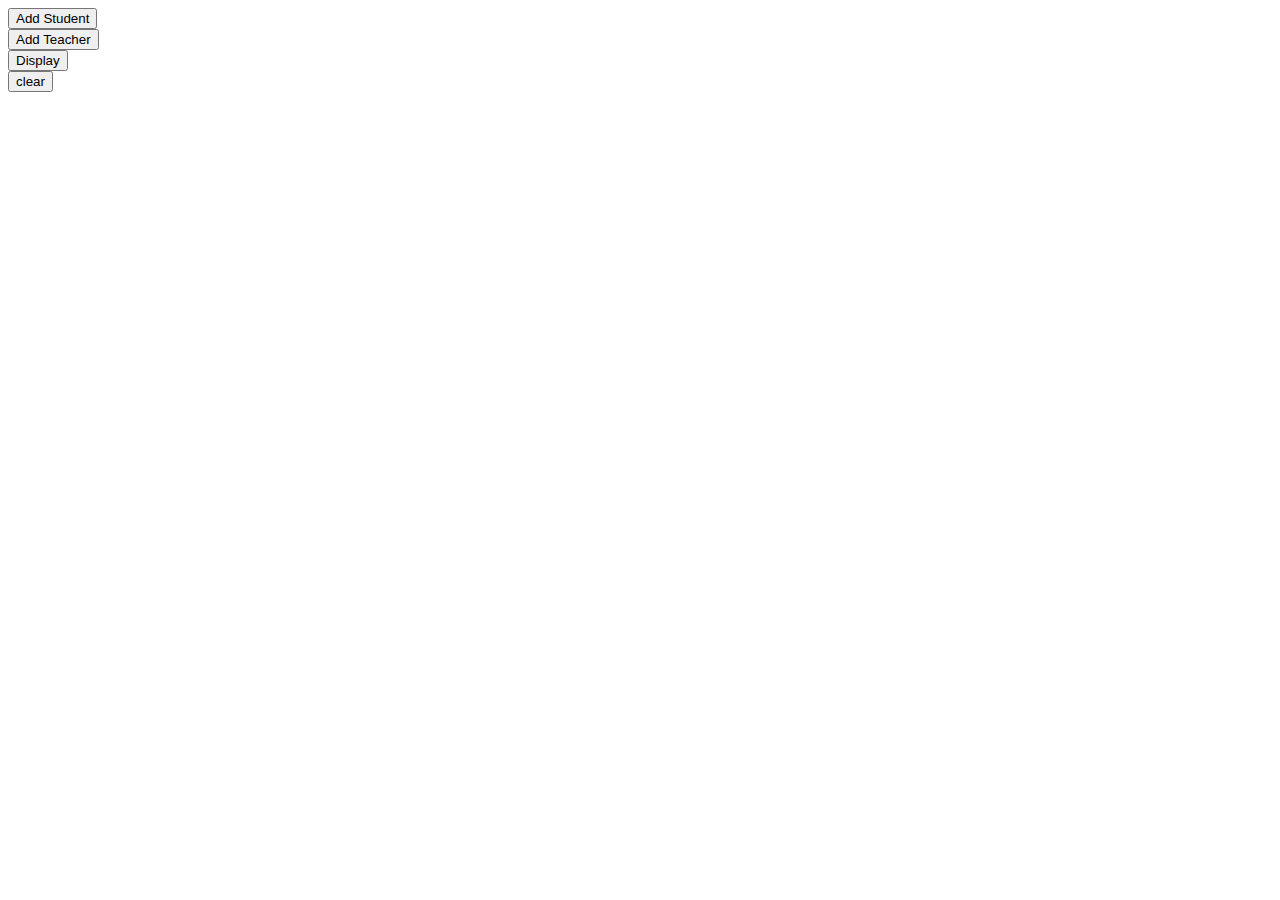
<file: bus/index.html>
<!DOCTYPE html>
<html lang="en">
<head>
    <meta charset="UTF-8">
    <meta http-equiv="X-UA-Compatible" content="IE=edge">
    <meta name="viewport" content="width=device-width, initial-scale=1.0">
    <title>Document</title>
</head>
<body>
    <form action="addstd" id="addform1">
        <button form="addform1">Add Student</button>
    </form>

    <form action="addtcr" id="addform2">
        <button form="addform2">Add Teacher</button>
    </form>

    <form action="display" id="displayform">
        <button form="displayform">Display</button>
    </form>

    <form action="clear" id="clearform">
        <button form="clearform">clear</button>
    </form>
</body>
</html>
</file>
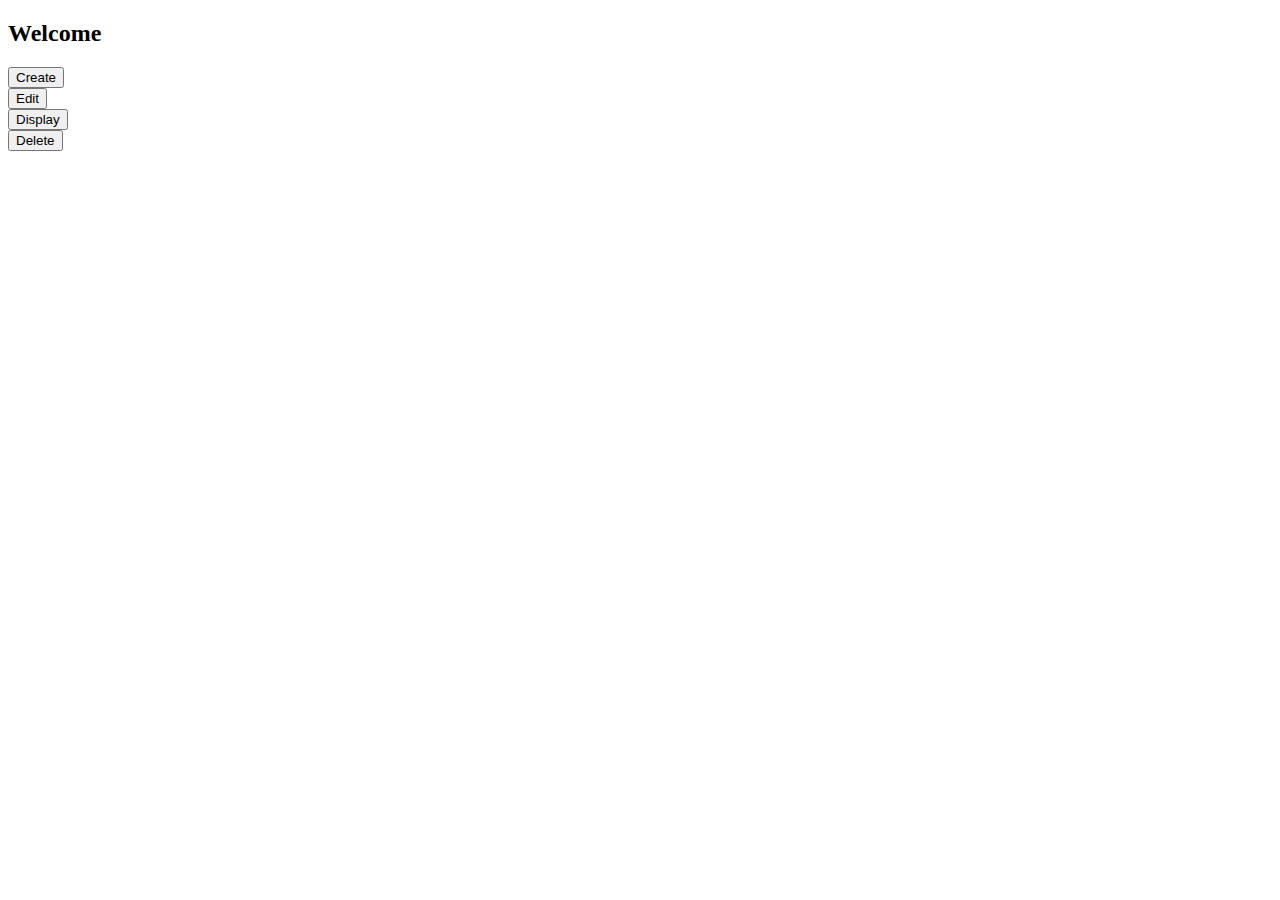
<file: login/index.html>
<!DOCTYPE html>
<html lang="en"xmlns:th="http://www.thymeleaf.org">
<head>
    <meta charset="UTF-8">
    <meta name="viewport" content="width=device-width, initial-scale=1.0">
    <title>Document</title>
</head>
<body>
    <h2 th:if="${isShow}" th:text="${note}">Welcome</h2>
    <div class="menu">
        <form action="menu" method="post">
            <input type="submit" value="Create" name="button" id="">
        </form>
        
        <form action="menu" method="post">
            <input type="submit" value="Edit" name="button" id="">
        </form>
        
        <form action="menu" method="post">
            <input type="submit" value="Display" name="button" id="">
        </form>
        
        <form action="menu" method="post">
            <input type="submit" value="Delete" name="button" id="">
        </form>
    </div>

    

</body>
</html>
</file>
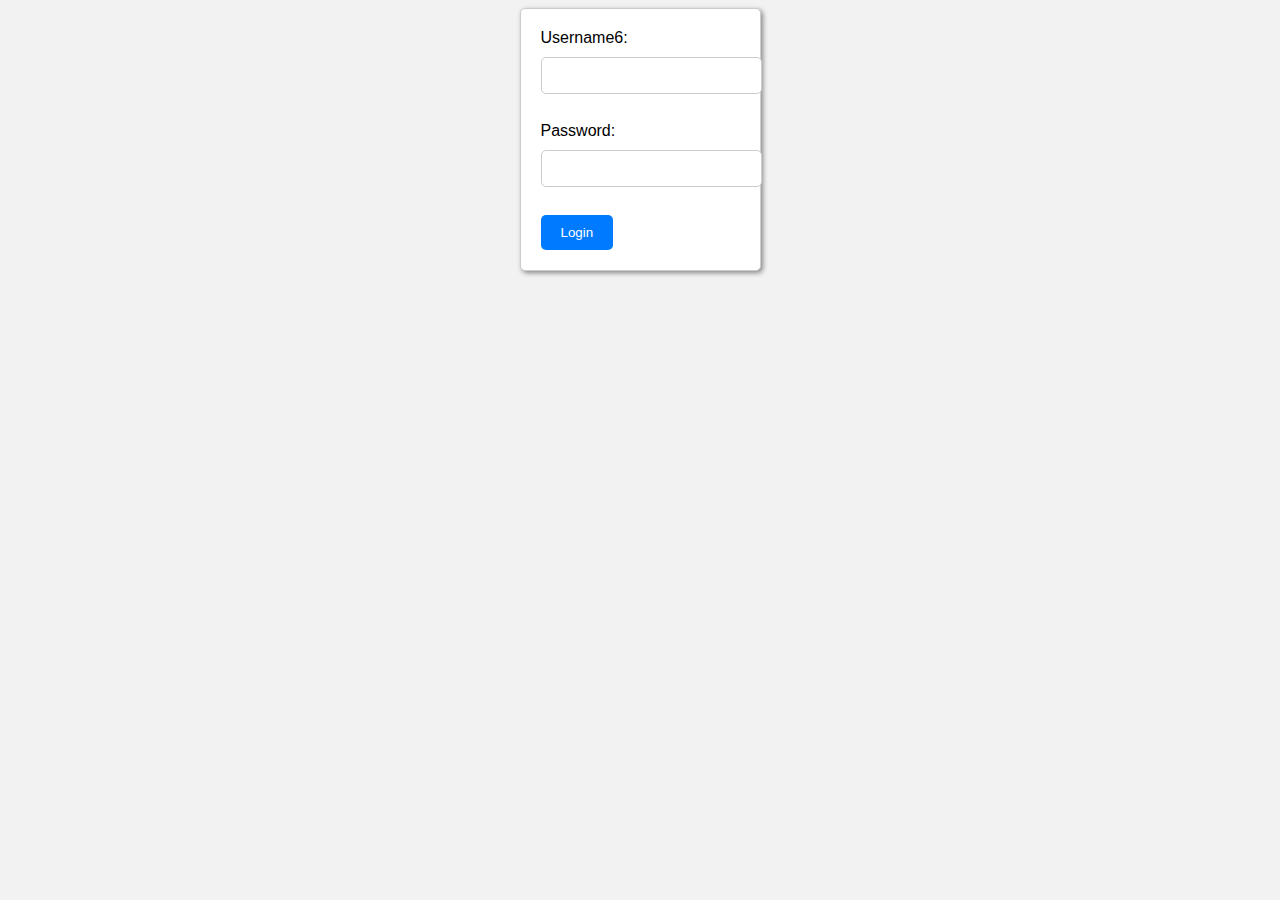
<file: servlet/servlet/index.html>
<!DOCTYPE html>
<html>
<head>
    <title>Login Page</title>
    <style>
        body {
            font-family: Arial, sans-serif;
            background-color: #f2f2f2;
            display: flex;
            justify-content: center ;
        }
        form {
            background-color: #fff;
            max-width: 300px;
            margin: 0 auto;
            padding: 20px;
            border: 1px solid #ccc;
            border-radius: 5px;
            box-shadow: 2px 2px 5px #888888;
        }
        label {
            display: block;
            margin-bottom: 10px;
        }
        input[type="text"],
        input[type="password"] {
            width: 100%;
            padding: 10px;
            margin-bottom: 10px;
            border: 1px solid #ccc;
            border-radius: 5px;
        }
        input[type="submit"] {
            background-color: #007BFF;
            color: #fff;
            padding: 10px 20px;
            border: none;
            border-radius: 5px;
            cursor: pointer;
        }
        input[type="submit"]:hover {
            background-color: #0056b3;
        }
    </style>
</head>
<body>
    <form action="login" method="post">
        <!-- <label for="username1">Username1:</label>
        <input type="text" name="username1" id="username" required><br><br>
        <label for="username2">Username2:</label>
        <input type="text" name="username2" id="username" required><br><br>
        <label for="username3">Username3:</label>
        <input type="text" name="username3" id="username" required><br><br>
        <label for="username4">Username4:</label>
        <input type="text" name="username4" id="username" required><br><br>
        <label for="username5">Username5:</label>
        <input type="text" name="username5" id="username" required><br><br> -->
        <label for="username6">Username6:</label>
        <input type="text" name="username6" id="username" required><br><br>
        <label for="password">Password:</label>
        <input type="password" name="password" id="password" required><br><br>
        <input type="submit" value="Login">
    </form>
</body>
</html>
</file>
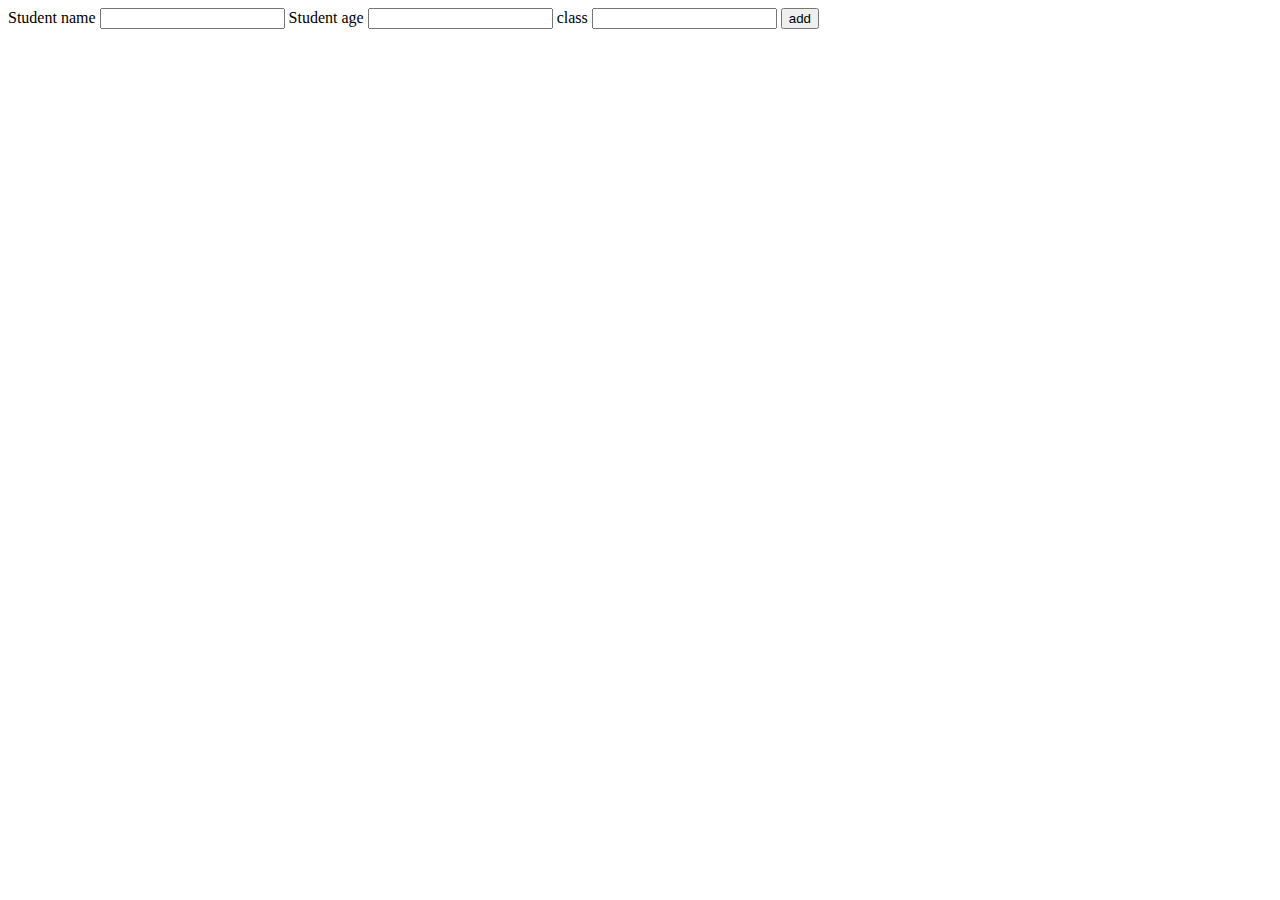
<file: bus/addstd.html>
<!DOCTYPE html>
<html lang="en">
<head>
    <meta charset="UTF-8">
    <meta http-equiv="X-UA-Compatible" content="IE=edge">
    <meta name="viewport" content="width=device-width, initial-scale=1.0">
    <title>Document</title>
</head>
<body>
    <form action="addstd" method="post">
        <label for="">Student name</label>
        <input type="text" name="name" id="">

        <label for="">Student age</label>
        <input type="text" name="age" id="">

        <label >class</label>
        <input type="text" name="cls">
        
        <input type="submit" value="add">
    </form>
</body>
</html>
</file>
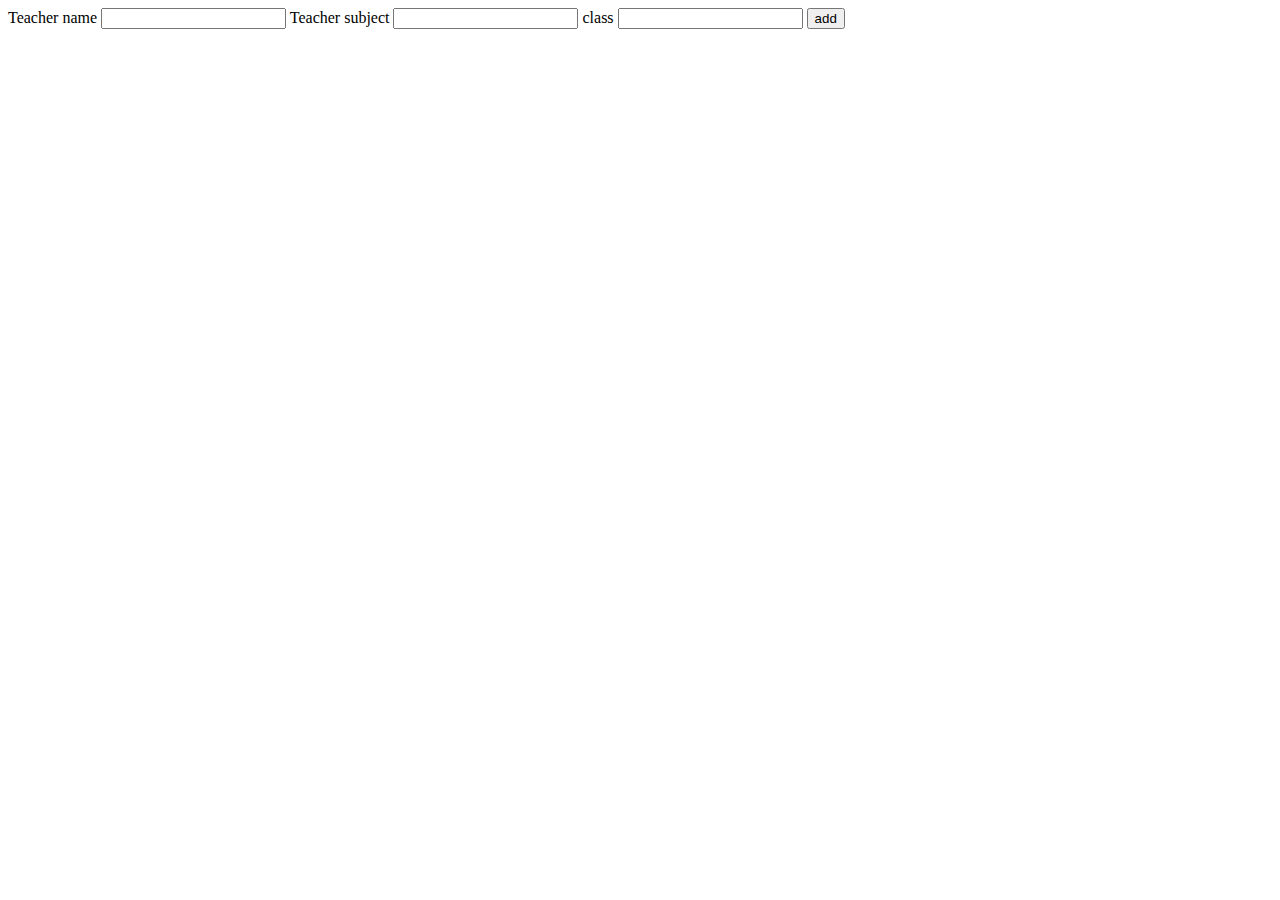
<file: bus/addtcr.html>
<!DOCTYPE html>
<html lang="en">
<head>
    <meta charset="UTF-8">
    <meta http-equiv="X-UA-Compatible" content="IE=edge">
    <meta name="viewport" content="width=device-width, initial-scale=1.0">
    <title>Document</title>
</head>
<body>
    <form action="addtcr" method="post">
        <label for="">Teacher name</label>
        <input type="text" name="name" id="">

        <label for="">Teacher subject</label>
        <input type="text" name="sub" id="">

        <label >class</label>
        <input type="text" name="cls">
        <input type="submit" value="add">
</body>
</html>
</file>
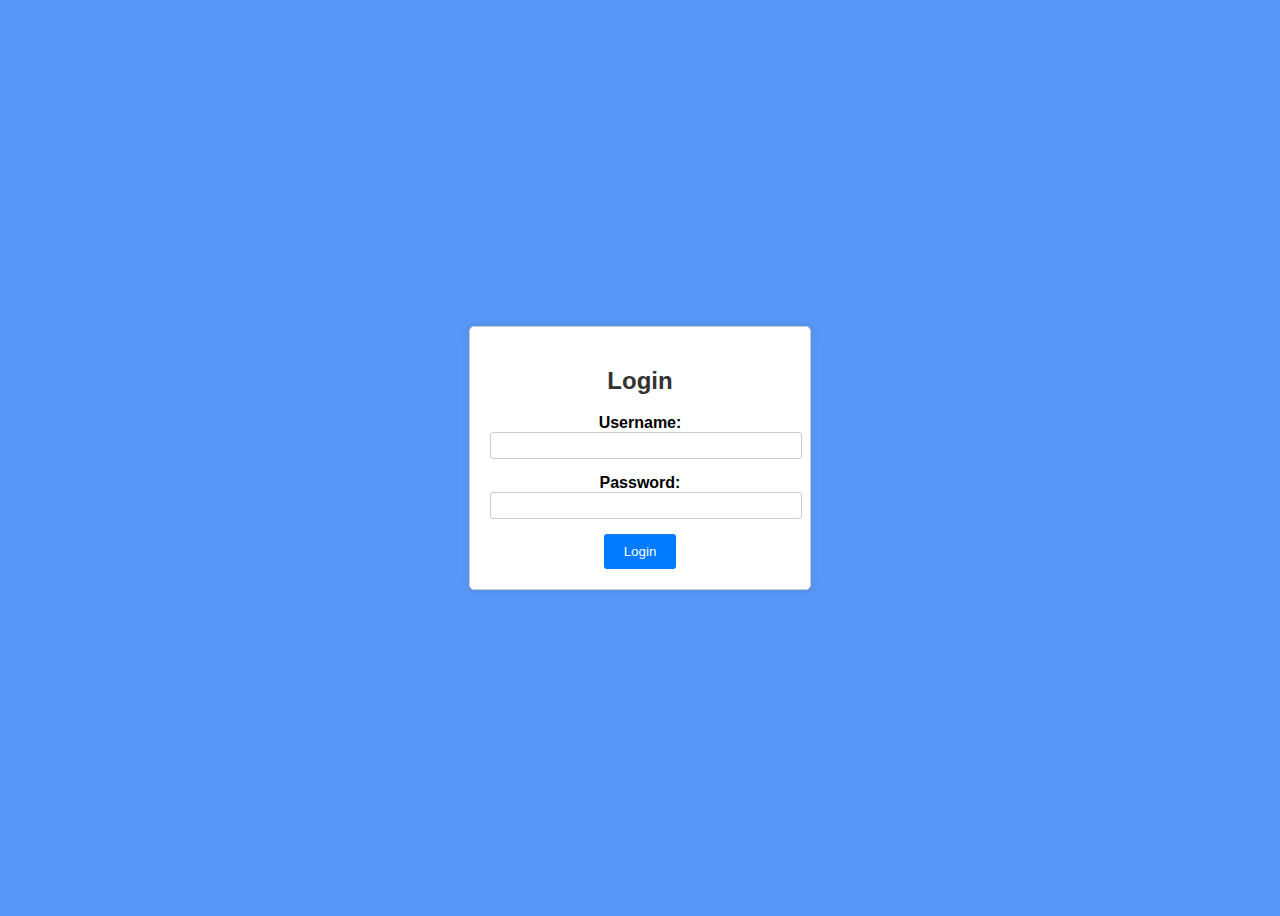
<file: servlet/SAMPLE/login.html>
<!DOCTYPE html>
<html>
<head>
  <title>Login Page</title>
  <style>
    body {
      font-family: Arial, sans-serif;
      background-color: #3f88f7de;
      text-align: center;
      display: flex;
      justify-content: center;
      align-items: center;
      height: 100vh;
        
    }

    .login-container {
        height: fit-content;
      width: 300px;
      margin: 0 ;
      background: #fff;
      padding: 20px;
      border: 1px solid #ccc;
      border-radius: 5px;
      box-shadow: 0 0 10px rgba(0, 0, 0, 0.1);
    }

    .login-container h2 {
      color: #333;
    }

    .form-group {
      margin-bottom: 15px;
    }

    .form-group label {
      display: block;
      font-weight: bold;
    }

    .form-group input {
      width: 100%;
      padding: 5px;
      border: 1px solid #ccc;
      border-radius: 3px;
    }

    .login-button {
      background: #007BFF;
      color: #fff;
      padding: 10px 20px;
      border: none;
      border-radius: 3px;
      cursor: pointer;
    }
  </style>
</head>
<body>
  <div class="login-container">
    <h2>Login</h2>
    <form action="login" id="myform" method="post">
      <div class="form-group">
        <label for="name">Username:</label>
        <input type="text" id="username" name="name" required>
      </div>
      <div class="form-group">
        <label for="Password">Password:</label>
        <input type="password" id="password" name="Password" required>
      </div>
      <button class="login-button" type="submit" form="myform">Login</button>
    </form>
  </div>
</body>
</html>
</file>
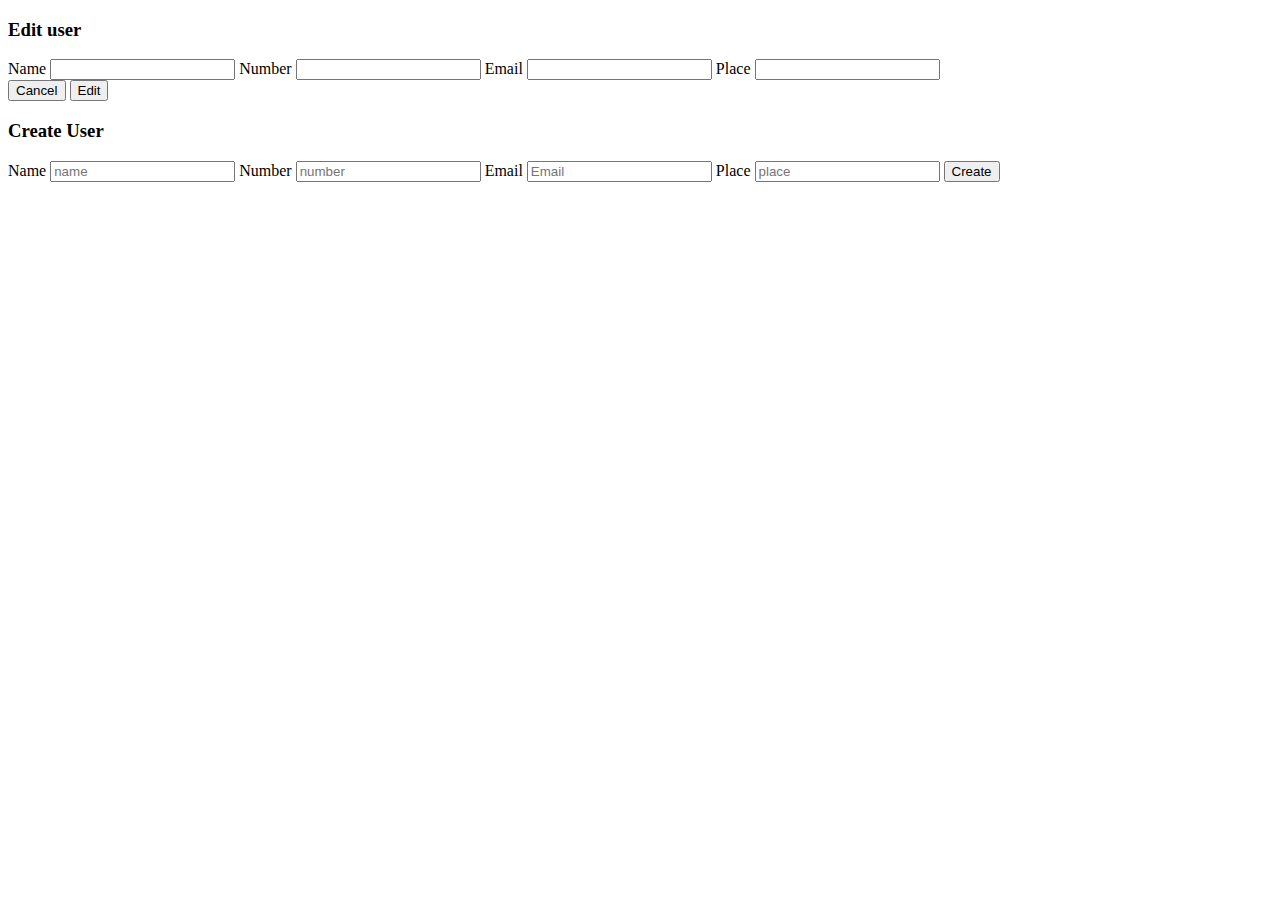
<file: contact/WEB-INF/templates/hello.html>
<!DOCTYPE html>
<html xmlns:th="http://www.thymeleaf.org">
<head>
    <title>Resource</title>
</head>
<body>
    <div th:fragment="edit(user)">

            <div class="h3"><h3>Edit user</h3>
            </div>

            <form action="edit" method="post" id="edit">
                <label for="">Name</label>
                <input type="text" name="name" th:value="${user.name}" id="">
                <label for="">Number</label>
                <input type="text" name="number" th:value="${user.number}">
                <label for="">Email</label>
                <input type="text" name="email" id="" th:value="${user.email}">
                <label for="">Place</label>
                <input type="text" name="place" th:value="${user.place}">
                <div>
                    <button id="button" formaction="/" type="submit">Cancel</button>
                    <button id="button" type="submit" formaction="edit">Edit</button>
                </div>
            </form>
          
    </div>
    <div th:fragment="create">

        <div class="h3"><h3>Create User</h3>
        </div>

        <form action="create" method="post">
            <label for="">Name</label>
            <input type="text" name="name" id="" placeholder="name" required>
            <label for="">Number</label>
            <input type="text" name="number"required placeholder="number">
            <label for="">Email</label>
            <input type="text" name="email" id="" placeholder="Email">
            <label for="">Place</label>
            <input type="text" name="place"required placeholder="place">
            <input type="submit"value="Create"id="button">
        </form>

    </div>
</body>
</html>
</file>
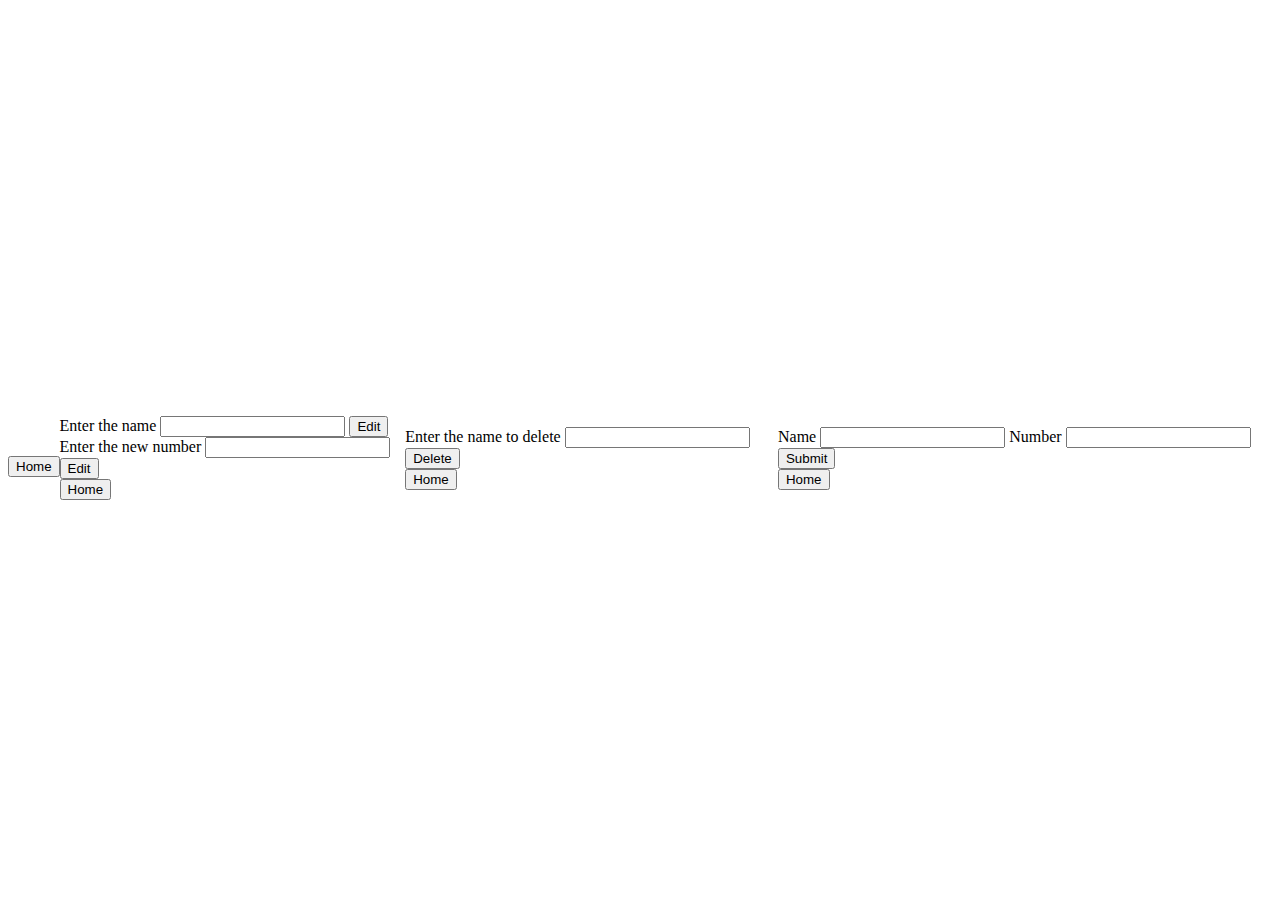
<file: login/WEB-INF/classes/temp.html>
<!DOCTYPE html>
<html lang="en" xmlns:th="http://www.thymeleaf.org">
<head>
    <meta charset="UTF-8">
    <meta name="viewport" content="width=device-width, initial-scale=1.0">
    <title>Document</title>
    <style>
        body{
            display: flex;
            justify-content: center;
            align-items: center;
            height: 100vh;
        }
    </style>
</head>
<body>
    <div th:if = "${choice == 1}" class="display">
        <div th:each="l : ${hp}">
            <p th:text="${l.key}"></p>
            <p th:text="${l.value}"></p>
        </div>
        <form action="home" method="post">
            <input type="submit" value="Home" name="button" id="">
        </form>
    </div>

    <div class="edit"th:if = "${choice == 2}">
        <div class="key" th:if="${key == 1}">
            <form action="edit" method="get">
                <label for="">Enter the name</label>
                <input type="text" name="name" id="">
                <input type="submit" value="Edit">
            </form>
        </div>
        <div class="value"th:if="${key == 2}">
            <form action="edit" method="post">
                <label for="">Enter the new number</label>
                <input type="text" name="number" id="">
                <input type="submit" value="Edit">
            </form>
        </div>
        <form action="home" method="post">
            <input type="submit" value="Home" name="button" id="">
        </form>
    </div> 

    <div class="delete"th:if = "${choice == 3}">
        <form action="delete" method="post">
            <label for="">Enter the name to delete</label>
            <input type="text" name="name" id="">
            <input type="submit" value="Delete">
        </form>
        <form action="home" method="post">
            <input type="submit" value="Home" name="button" id="">
        </form>
    </div>

    <div class="create" th:if="${choice == 4}">
        <form action="create" method="post">
            <label for="">Name</label>
            <input type="text" name="name">
            <label for="">Number</label>
            <input type="text" name="number">
            <input type="submit" id="">
        </form>
        <form action="home" method="post">
            <input type="submit" value="Home" name="button" id="">
        </form>
    </div>
</body>
</html>
</file>
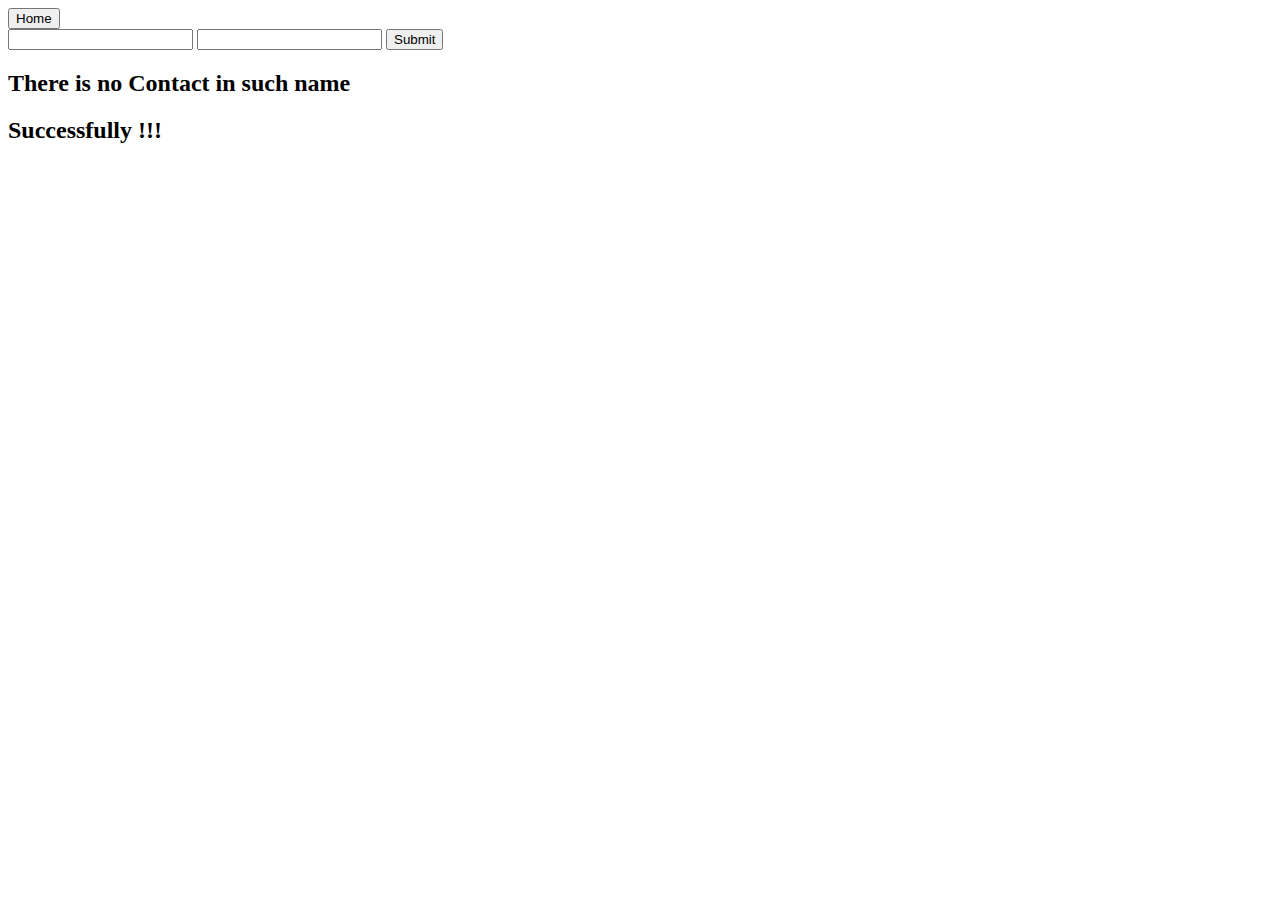
<file: ROOT/WEB-INF/templates/hello.html>
<!DOCTYPE html>
<html xmlns:th="http://www.thymeleaf.org">
<head>
    <title>Hello World</title>
    <style>
       
        table{
            border-collapse: collapse;
        }
        table th,td{
            border: 2px solid blueviolet;
        }
    </style>
</head>
<body>
    
    <form action="/">
        <input type="submit" value="Home">
    </form>
    
    <div th:fragment="editcontact">
        <form action="edit">
            <input type="text" name="name" id="">
            <input type="text" name="number">
            <input type="submit">
        </form>
    </div>

    </div>
    <div th:fragment="fail">
        <h2>There is no Contact in such name</h2>
    </div>
    <div th:fragment="success">
        <h2>Successfully !!!</h2>
    </div>
</body>
</html>
</file>
